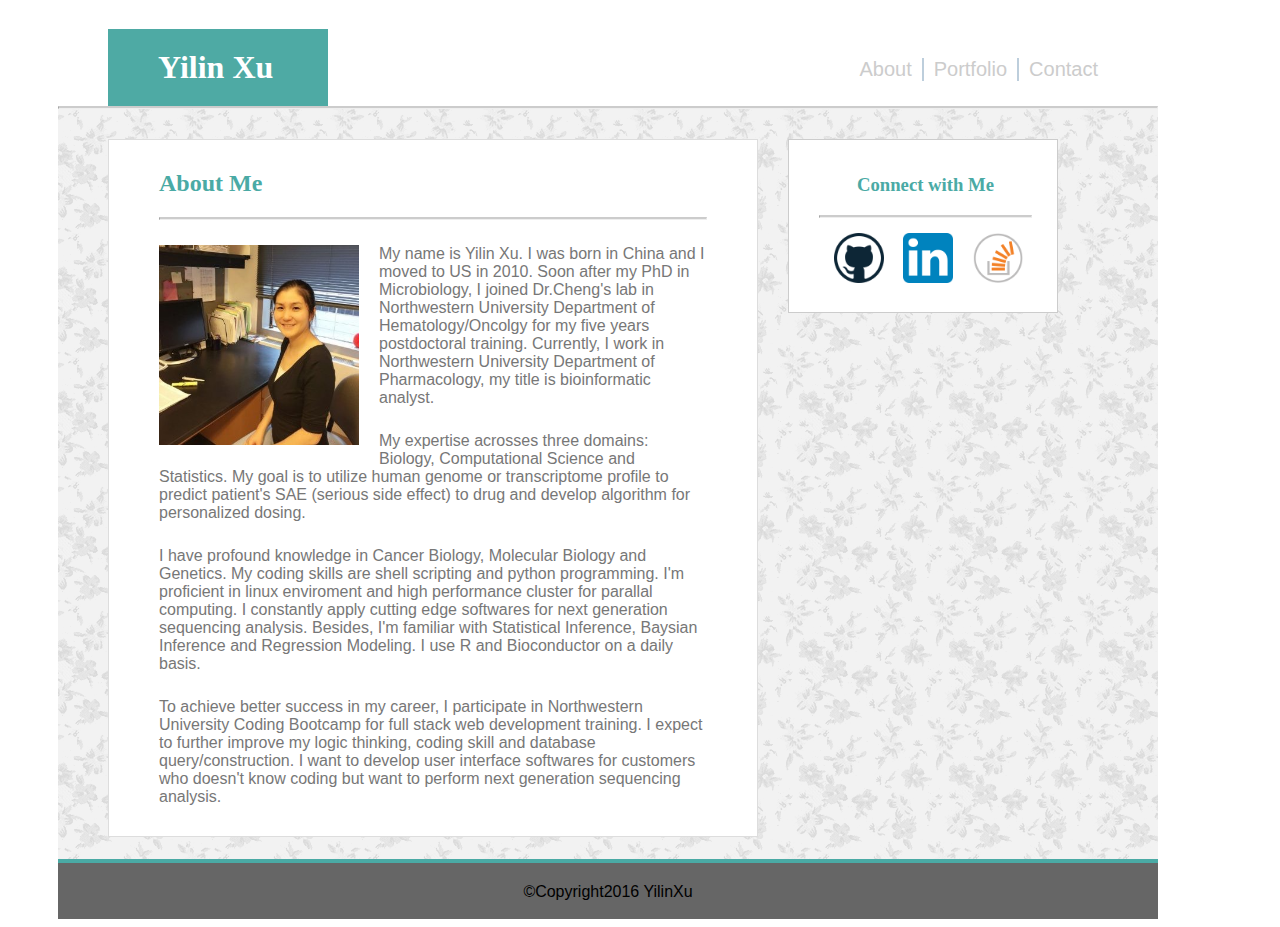
<file: index.html>
<!DOCTYPE html>
<html>
	<head>
		<meta charset="utf-8">
		<title>Index.html</title>
		<!-- <link rel="stylesheet" type="text/css" href="../../../class_contents/class4_2.7.17/4-ResetCSS/reset.css"> -->
		<link rel="stylesheet" type="text/css" href="assets/css/style.css">
	</head>

	<body>
		<div>
			<h1>Yilin Xu</h1>
			<ul>
				<li>About</li>
				<li>Portfolio</li>
				<li class="no_border">Contact</li>
			</ul>
			<hr>
		</div>

		<div class="all">
			<div class="content">
				<h2>About Me</h2>
				<hr class="inside">
				<img class="my_photo" src="assets/images/yilin.jpg" alt="This is my picture">
				<p>My name is Yilin Xu. I was born in China and I moved to US in 2010. Soon after my PhD in Microbiology, I joined Dr.Cheng's lab in Northwestern University Department of Hematology/Oncolgy for my five years postdoctoral training. Currently, I work in Northwestern University Department of Pharmacology, my title is bioinformatic analyst.</p>

				<p>My expertise acrosses three domains: Biology, Computational Science and Statistics. My goal is to utilize human genome or transcriptome profile to predict patient's SAE (serious side effect) to drug and develop algorithm for personalized dosing.</p>

				<p>I have profound knowledge in Cancer Biology, Molecular Biology and Genetics. My coding skills are shell scripting and python programming. I'm proficient in linux enviroment and high performance cluster for parallal computing. I constantly apply cutting edge softwares for next generation sequencing analysis. Besides, I'm familiar with Statistical Inference, Baysian Inference and Regression Modeling. I use R and Bioconductor on a daily basis.</p>

				<p>To achieve better success in my career, I participate in Northwestern University Coding Bootcamp for full stack web development training. I expect to further improve my logic thinking, coding skill and database query/construction. I want to develop user interface softwares for customers who doesn't know coding but want to perform next generation sequencing analysis.</p>
			</div>

			<div class="symbol">
				<h3>Connect with Me</h3>
				<hr>
				<img class="symbol" src="assets/images/github.png" alt="Github">
				<img class="symbol" src="assets/images/linkedin.png" alt="Linkedin">
				<img class="symbol" src="assets/images/stackoverflow.png" alt="Stackoverflow">
			</div>
		</div>

		<footer>&copy;Copyright2016 YilinXu</footer>

</body>
</html>
</file>
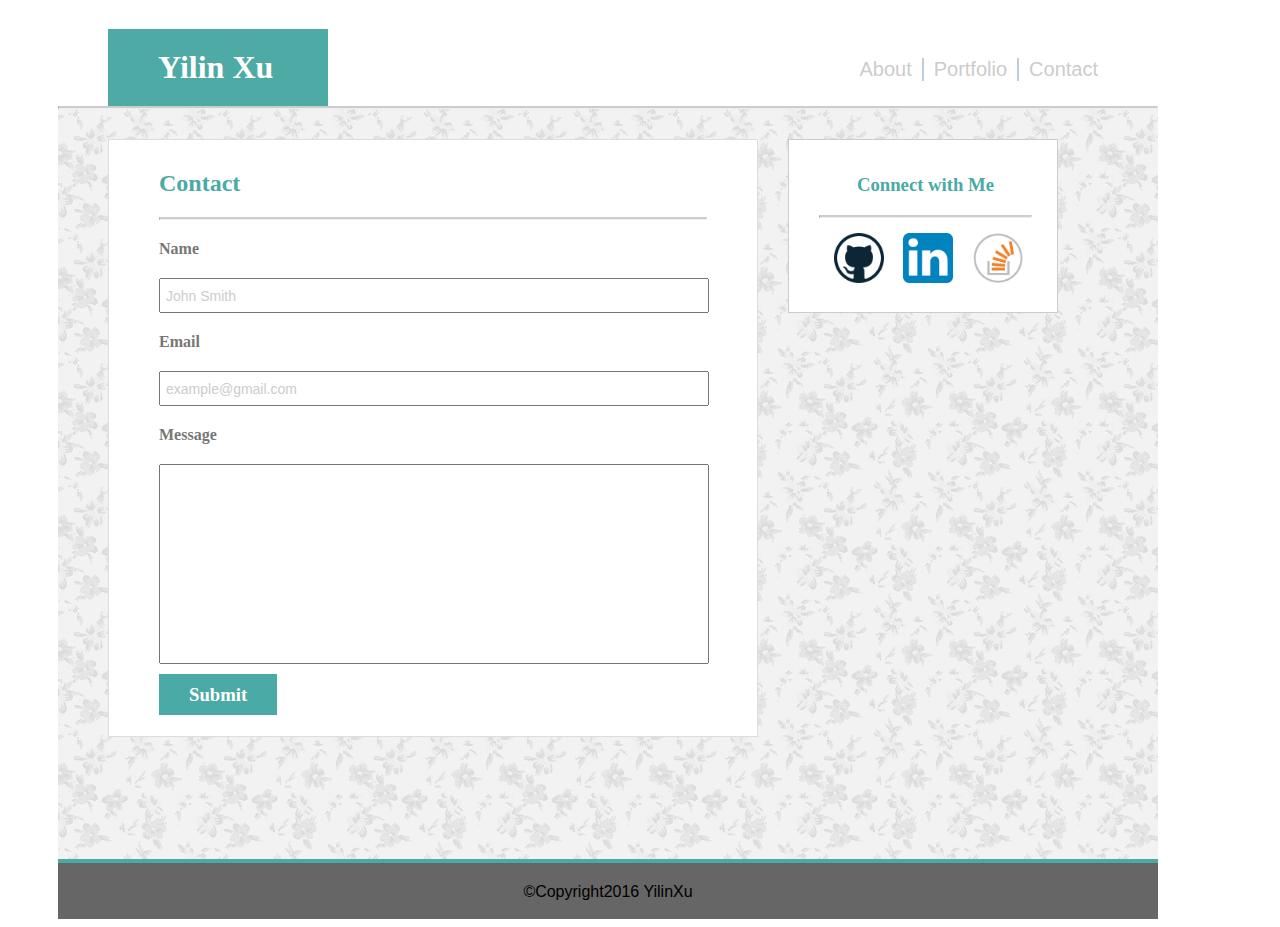
<file: contact.html>
<!DOCTYPE html>
<html>
	<head>
		<meta charset="utf-8">
		<title>contact.html</title>
		<!-- <link rel="stylesheet" type="text/css" href="../../../class_contents/class4_2.7.17/4-ResetCSS/reset.css"> -->
		<link rel="stylesheet" type="text/css" href="assets/css/style.css">
	</head>

	<body>
		<div>
			<h1>Yilin Xu</h1>
			<ul>
				<li>About</li>
				<li>Portfolio</li>
				<li class="no_border">Contact</li>
			</ul>
			<hr>
		</div>

		<div class="all">
			<div class="content">
				<h2>Contact</h2>
				<hr class="inside">
				<form action="demo_form.asp">
				<h4 class="inside">Name</h4>
				<input type="text" name="Name" value="John Smith"><br>
				<h4 class="inside">Email</h4>
				<input type="text" name="Email" value="example@gmail.com"><br>
				<h4 class="inside">Message</h4>
				<input class="message" type="text" name="Message"><br>
				</form>
				<h3 class="form">Submit</h3>
			</div>

			<div class="symbol">
				<h3>Connect with Me</h3>
				<hr>
				<img class="symbol" src="assets/images/github.png" alt="Github">
				<img class="symbol" src="assets/images/linkedin.png" alt="Linkedin">
				<img class="symbol" src="assets/images/stackoverflow.png" alt="Stackoverflow">
			</div>
		</div>

		<footer >&copy;Copyright2016 YilinXu</footer>

	</body>
</html>
</file>
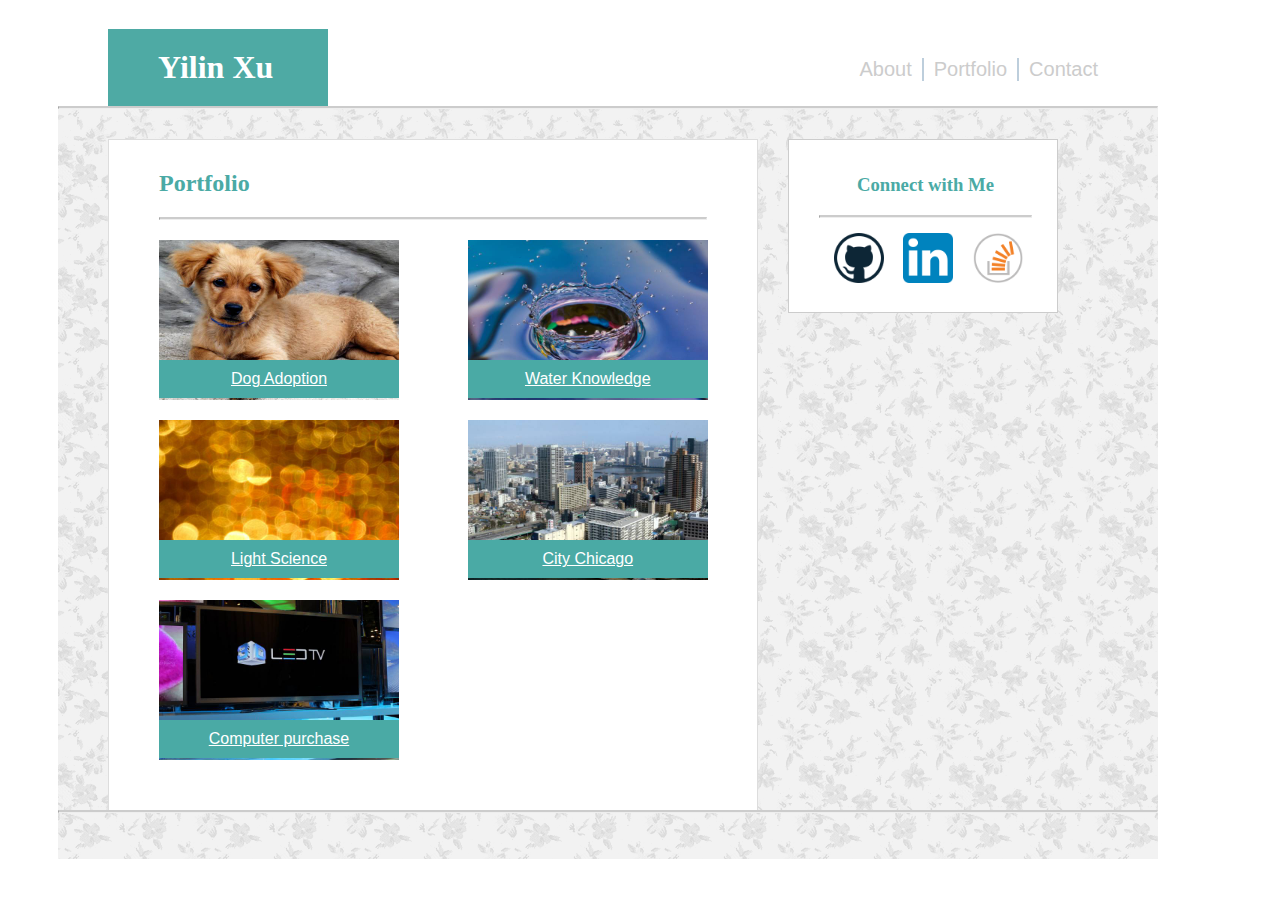
<file: portfolio.html>
<!DOCTYPE html>
<html>
	<head>
		<meta charset="utf-8">
		<title>Portfolio.html</title>
		<!-- <link rel="stylesheet" type="text/css" href="../../../class_contents/class4_2.7.17/4-ResetCSS/reset.css"> -->
		<link rel="stylesheet" type="text/css" href="assets/css/style.css">
	</head>

	<body>
		<div>
			<h1>Yilin Xu</h1>
			<ul>
				<li>About</li>
				<li>Portfolio</li>
				<li class="no_border">Contact</li>
			</ul>
			<hr>
		</div>

		<div class="all">
			<div class="content">
				<h2>Portfolio</h2>
				<hr class="inside">

				<div class="img">
					<img class="web_img" src="assets/images/dog.jpg" alt="Dog">
					<a href="http://www.pawschicago.org/our-work/pet-adoption/pets-available/">Dog Adoption</a>
				</div>

				<div class="img">
					<img class="web_img" src="assets/images/water.jpg" alt="Water">
					<a href="http://www.allaboutwater.org/water-facts.html">Water Knowledge</a>
				</div>

				<div class="img">
					<img class="web_img" src="assets/images/light.jpg" alt="Light">
					<a href="https://www.msichicago.org/explore/whats-here/exhibits/science-storms/the-exhibit/sunlight/">Light Science</a>
				</div>

				<div class="img">
					<img class="web_img" src="assets/images/city.jpg" alt="City">
					<a href="https://www.cityofchicago.org/city/en.html">City Chicago</a>
				</div>

				<div class="img">
					<img class="web_img" src="assets/images/computer.jpg" alt="Computer">
					<a href="http://www.bestbuy.com/site/electronics/computers-pcs/abcat0500000.c?id=abcat0500000">Computer purchase</a>
				</div>
			</div>

			<div class="symbol">
				<h3>Connect with Me</h3>
				<hr>
				<img class="symbol" src="assets/images/github.png" alt="Github">
				<img class="symbol" src="assets/images/linkedin.png" alt="Linkedin">
				<img class="symbol" src="assets/images/stackoverflow.png" alt="Stackoverflow">
			</div>

			<hr class="bottom">
		</div>
	
	</body>
</html>
</file>
<file: assets/css/style.css>
*{
	box-sizing: border-box;
}
body{
	width:1100px;
	position:relative;
	left:50px;
	font-family:"Arial","Helvetica Neue", Helvetica, sans-serif;
}

h1{
	background-color:#4eaaa4;
	display:inline;
	color:#ffffff;
	float:left;
	font-family:Times,"Georgia",Times New Roman,serif;
	margin-bottom:0;
	position:relative;
	left:50px;
	width:220px;
	padding:20px 50px;
}

ul{
	list-style: none;
	position:absolute;
	right:50px;
	top:30px;
	font:Arial;
	color:#cccccc;
	font-size:20px;
}

li{
	float:left;
	border-right-color:#bdcedc;
	border-right-style:solid;
	border-right-width:2px;
	padding-right:10px;
	padding-left:10px;
}

li.no_border{
	border-style:none;
}

hr{
	border-top-style:solid;
	border-top-color:#cccccc;
	border-top-width:2px;
	clear:both;
	margin:0;
}

div.all{
	position:relative;
	width:1100px;
	height:750px;
	background-image:url("../images/greyfloral.png");
	margin:0;
}


div.content{
	width:650px;
	border:solid #dddddd 1px;
	position:relative;
	top:30px;
	left:50px;
	background-color:#ffffff;
	padding-bottom:30px;
	float:left;
}

h2{
	color:#4aaaa5;
	margin-left:50px;
	margin-top:30px;
	font-family:Times,"Georgia",Times New Roman,serif;
}

.inside{
	margin:20px 50px 20px 50px;
}

img.my_photo{s
	width:200px;
	height:200px;
	float:left;
	margin:5px 20px 15px 50px;
}

p{
	margin:25px 50px 0 50px;
	position:relative;
	color:#777777;
}

div.symbol{
	width:270px;
	background:#ffffff;
	padding:15px 25px 25px 30px;
	float:left;
	margin-left:80px;
	margin-top:30px;
	border:solid #cccccc 1px;
}

h3{
	text-align: center;
	color:#4aaaa5;
	font-family:Times,"Georgia",Times New Roman,serif;
}

img.symbol{
	width:50px;
	height:50px;
	margin-left:15px;
	margin-top:15px;
}

footer{
	text-align: center;
	height:60px;
	background-color:#666666;
	padding-top:20px;
	border-top:solid #4aaaa5 4px;
}

h4{
	color:#777777;
	font-family:Times,"Georgia",Times New Roman,serif;
}

input{
	margin:0px 50px;
	width:550px;
	height:35px;
	color:#cccccc;
	font-size:14px;
	padding-left:5px;
}

input.message{
	height:200px;
	margin-bottom:20px;
}

input.submit{
	font-size:36px;
}

input:hover{
	color:red;
}

h3.form{
	display:inline;
	background:#4aaaa5;
	color:#ffffff;
	padding:10px 30px;
	margin-left:50px;
}

h3.form:hover{
	color:red;
}

img.web_img{
	width:240px;
	height:160px;
	float:left;
}

div.content >div:nth-child(odd){
	width:40%;
	height:180px;
	position:relative;
	float:left;
	margin-left:50px;
}

div.content >div:nth-child(even){
	width:40%;
	height:180px;
	position:relative;
	float:right;
	margin-right:30px;
}


a{
	position:absolute;
	top:120px;
	left:0;
	background-color:#4aaaa5;
	width:240px;
	text-align:center;
	color:#ffffff;
	padding-top:10px;
	padding-bottom:10px;
}

a:hover{
	color:red;
}

hr.bottom{
	position:relative;
	bottom:-29px;
	background-color:black;
}
</file>
